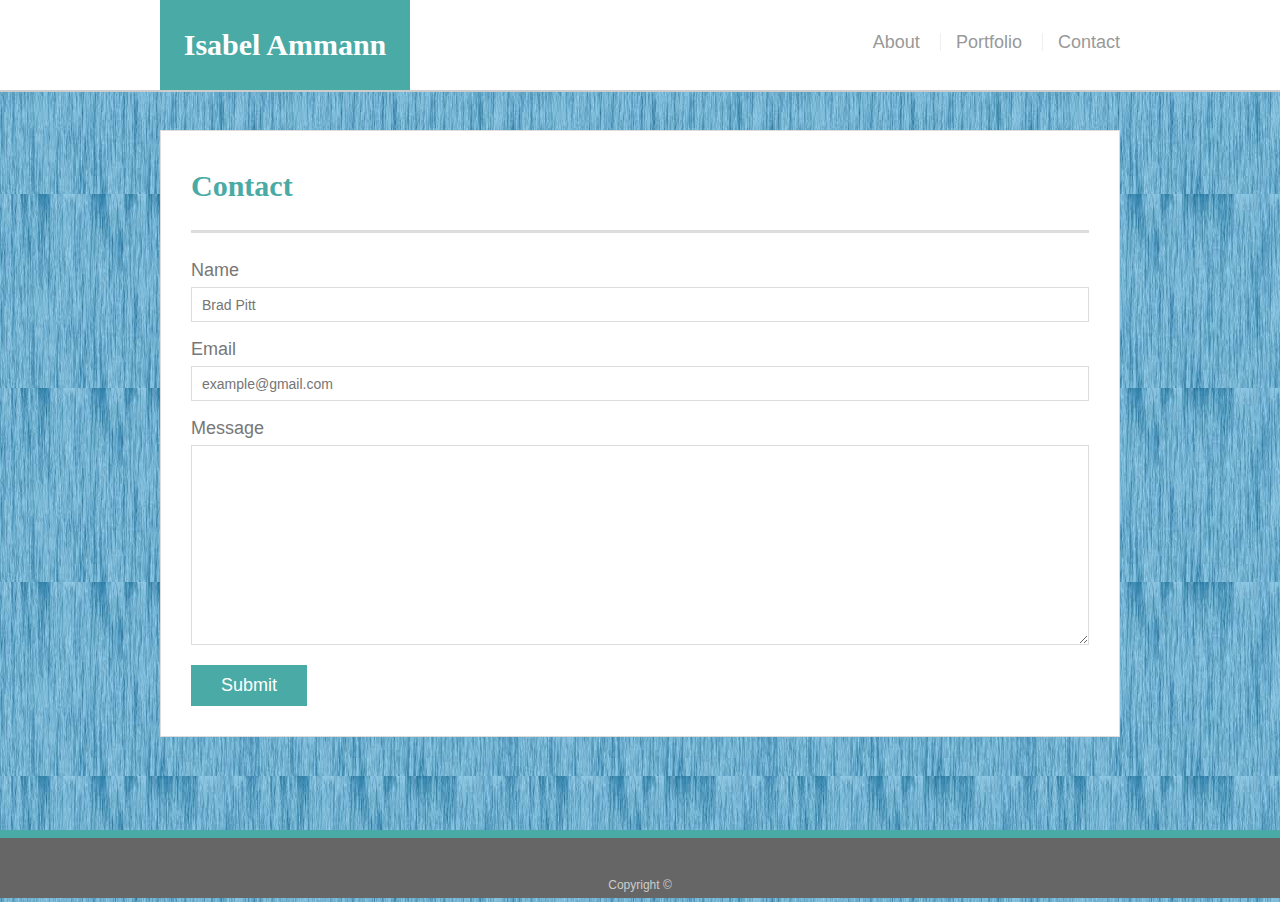
<file: contact.html>
<!doctype html>
<html lang="en-us">

<head>
  <meta charset="UTF-8">
  <meta name=“viewport” content=“width=device-width, initial-scale=1.0”> 
  <title>Contact | Isabel Ammann</title>
  <link rel="stylesheet" href="reset.css">
  <link rel="stylesheet" type="text/css" href="style.css">
  </head>

<body style="background-image:url(download-4.jpg)">

  <header id="masthead">
    <div class="container">
      <a href="index.html" id="logo">Isabel Ammann</a>
      <nav>
        <a href="index.html">About</a>
        <a href="portfolio.html">Portfolio</a>
        <a href="contact.html">Contact</a>
      </nav>
    </div>
  </header>

  <div id="main-container" class="container">
    <section class="main-section">
      <h1>Contact</h1>

      <form id="contact-form">
        <ul>
          <li>
            <label for="name">Name</label>
            <input type="text" id="name" name="name" placeholder="Brad Pitt" required="required">
          </li>
          <li>
            <label for="email">Email</label>
            <input type="email" id="email" name="email" placeholder="example@gmail.com" required="required">
          </li>
          <li>
            <label for="message">Message</label>
            <textarea id="message" name="message" required="required"></textarea>
          </li>
        </ul>
        <input type="submit">
      </form>

    </section>

  </div>

  <footer>
    <div class="container">
      Copyright &copy; 
    </div>
  </footer>
</body>

</html>
</file>
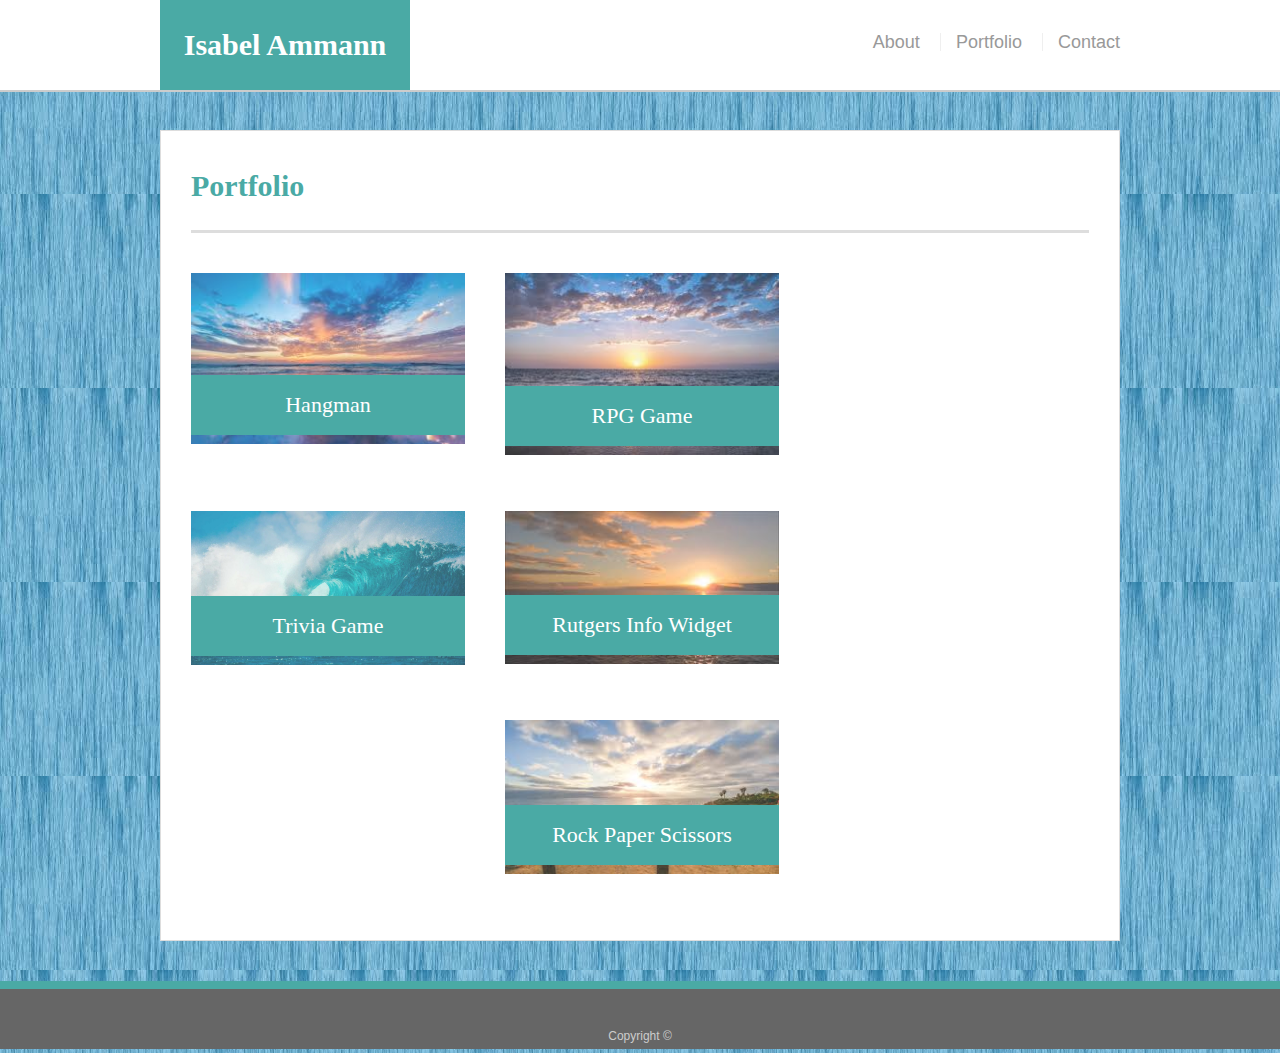
<file: portfolio.html>
<!doctype html>
<html lang="en-us">

<head>
  <meta charset="UTF-8">
  <meta name=“viewport” content=“width=device-width, initial-scale=1.0”> 
  <title>Portfolio | Isabel Ammann</title>
  <link rel="stylesheet" href="reset.css">
  <link rel="stylesheet" type="text/css" href="style.css">
  </head>

<body style="background-image:url(download-4.jpg)">

  <header id="masthead">
    <div class="container">
      <a href="index.html" id="logo">Isabel Ammann</a>
      <nav>
        <a href="index.html">About</a>
        <a href="portfolio.html">Portfolio</a>
        <a href="contact.html">Contact</a>
      </nav>
    </div>
  </header>

  <div id="main-container" class="container">
    <section class="main-section">
      <h1>Portfolio</h1>

      <div class="work">
        <img src="images/images.jpg" alt="Word Guess">

        <h3>Hangman</h3>
      </div>
      <div class="work">
        <img src="images/download-1.jpg" alt="Hangman">

        <h3>RPG Game</h3>
      </div>
      <div class="work">
        <img src="images/wave.ngsversion.1500050062134.adapt.1900.1.jpg" alt="Trivia Game">

        <h3>Trivia Game</h3>
      </div>
      <div class="work">
        <img src="images/download.jpg" alt="Rutgers Info Widget">

        <h3>Rutgers Info Widget</h3>
      </div>
      <div class="work">
        <img src="images/download-2.jpg" alt="Rock Paper Scissors">

        <h3>Rock Paper Scissors</h3>
      </div>

    </section>

  </div>

  <footer>
    <div class="container">
      Copyright &copy;
    </div>
  </footer>
</body>

</html>
</file>
<file: style.css>
body {
    font-family: Arial, "Helvetica Neue", Helvetica, sans-serif;
    font-size: 18px;
    line-height: 34px;
    color: #777777;
    background: url("../images/concrete_seamless.png");
  }
  
  * {
    box-sizing: border-box;
  }
  
  /* general */
  
  .container {
    width: 100%;
    max-width: 960px;
    margin: 0 auto;
    clear: both;
  }
  
  h1,
  h2,
  h3,
  p {
    margin-bottom: 20px;
  }
  
  p:last-child {
    margin-bottom: 0;
  }
  
  h1,
  h2,
  h3 {
    font-family: Georgia, Times, "Times New Roman", serif;
    font-weight: 700;
    color: #4aaaa5;
  }
  
  h1 {
    padding-bottom: 20px;
    font-size: 30px;
    line-height: 49px;
    border-bottom: 3px solid #dddddd;
  }
  
  h2,
  h3 {
    font-size: 22px;
  }
  
  /* header */
  
  #masthead {
    position: fixed;
    z-index: 99;
    width: 100%;
    margin: 0 0 30px;
    overflow: auto;
    color: #ffffff;
    background: #ffffff;
    border-bottom: 2px solid #cccccc;
  }
  
  #logo {
    float: left;
    width: 250px;
    height: 90px;
    font-family: Georgia, Times, "Times New Roman", serif;
    font-size: 30px;
    font-weight: 700;
    line-height: 90px;
    color: #ffffff;
    text-align: center;
    text-decoration: none;
    background: #4aaaa5;
  }
  
  nav {
    float: right;
    margin-top: 25px;
  }
  
  nav a {
    display: inline-block;
    padding-left: 15px;
    margin-left: 15px;
    line-height: 18px;
    color: #999;
    text-decoration: none;
    border-left: 1px solid #efefef;
  }
  
  nav a:first-child {
    border-left: 0 none;
  }
  
  /* footer */
  
  footer {
    padding: 30px 0;
    clear: both;
    font-size: 12px;
    color: #ffffff;
    color: #cccccc;
    text-align: center;
    background: #666666;
    border-top: 8px solid #4aaaa5;
    height: 50px;
  }
  
  h3, h2 {
    padding-bottom: 20px;
    margin-bottom: 15px;
    line-height: 22px;
    border-bottom: 2px solid #eeeeee;
  }
  
  /* main */
  
  #main-container {
    padding-top: 130px;
    min-height: calc(100vh - 70px);
  }
  
  .main-section {
    float: left;
    width: 100%;
    max-width: 960px;
    padding: 30px;
    margin: 0 0 40px;
    background: #ffffff;
    border: 1px solid #dddddd;
  }
  
  /* portfolio page */
  
  .work {
    position: relative;
    float: left;
    width: 274px;
    margin: 20px 0 25px;
    overflow: auto;
  }
  
  .work:nth-child(even) {
    margin-right: 40px;
  }
  
  .work img {
    width: 100%;
    border: 0 none;
    opacity: 0.8;
  }
  
  .work h3 {
    position: absolute;
    bottom: 20px;
    width: 100%;
    padding: 15px;
    margin-bottom: 0;
    font-weight: 300;
    line-height: 30px;
    color: #ffffff;
    text-align: center;
    background: #4aaaa5;
    border-bottom: 0;
  }
  
  .auth-image {
    float: left;
    width: 200px;
    height: auto;
    margin-top: 10px;
    margin-right: 25px;
  }
  
  /* contact page */
  
  #contact-form ul {
    margin-bottom: 20px;
  }
  
  #contact-form li {
    margin-bottom: 10px;
  }
  
  label,
  input[type=text],
  input[type=email],
  textarea {
    display: block;
    width: 100%;
  }
  
  input[type=text],
  input[type=email],
  textarea {
    height: 35px;
    padding: 0 10px;
    font-size: 14px;
    border: 1px solid #dddddd;
  }
  
  textarea {
    height: 200px;
  }
  
  input[type=submit] {
    padding: 10px 30px;
    font-size: 18px;
    color: #ffffff;
    cursor: pointer;
    background: #4aaaa5;
    border: 0 none;
  }
 @media only screen and (max-width:960px){
   body{
    max-width: 960px;
   }
 }
 @media only screen and (max-width:768px){
    body{
      max-width: 768px;
    }
}
@media only screen and (max-width:640px){
  header{ 
    position: static; 
    background-color: gray; 
  }
  nav {
    width: 100%;
  }
  #maincontainer {
    margin: 0;
  }
}
</file>
